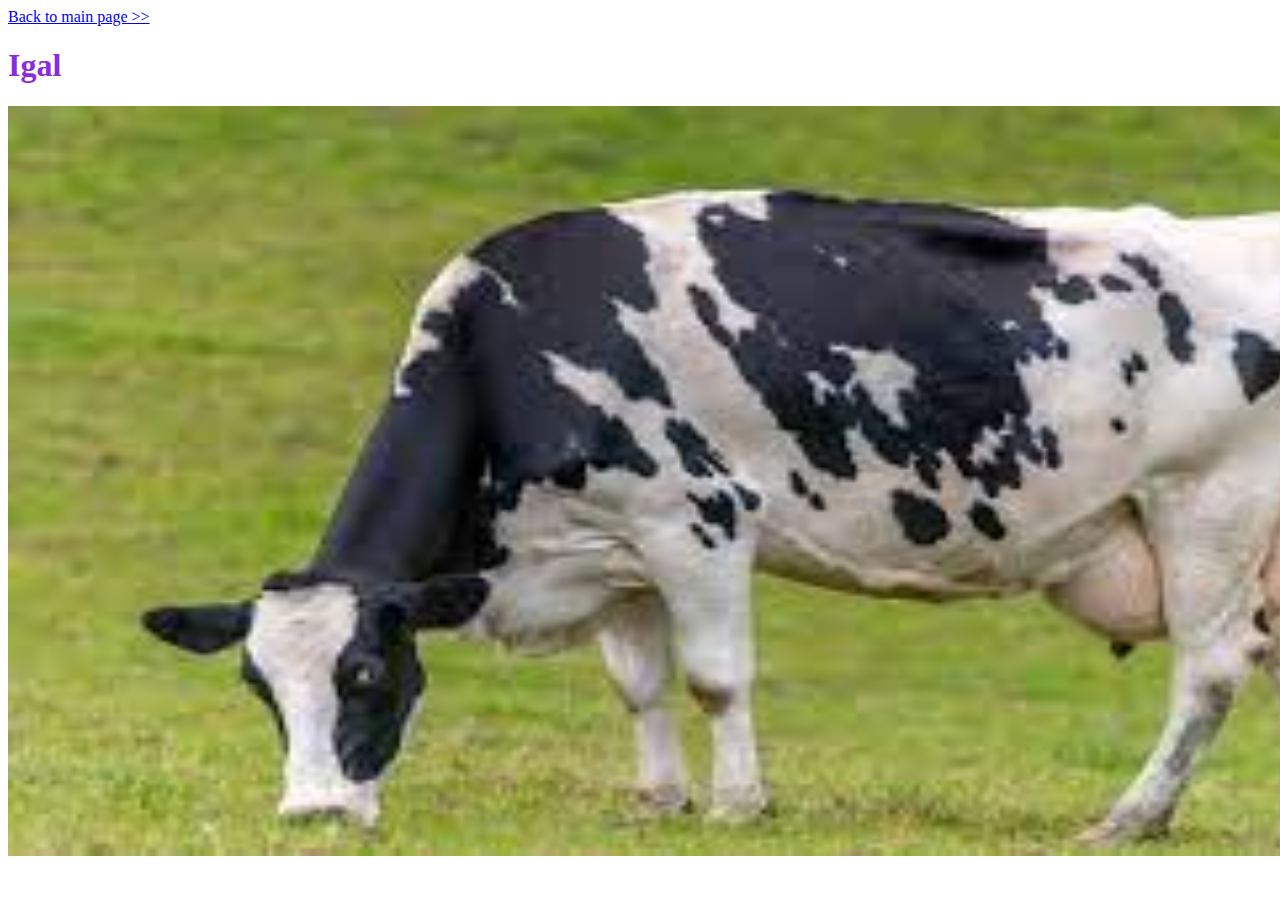
<file: igal.html>
<!DOCTYPE html>
<html>
    <head>
        <title> IgalCow </title>
        <link href="https://cdn.jsdelivr.net/npm/bootstrap@5.0.0/dist/css/bootstrap.min.css" rel="stylesheet" integrity="sha384-wEmeIV1mKuiNpC+IOBjI7aAzPcEZeedi5yW5f2yOq55WWLwNGmvvx4Um1vskeMj0" crossorigin="anonymous">
        <link rel="stylesheet" href="StyleCow.css">
    </head>

    <body>
        <a href = "index.html"> Back to main page >> </a>
        <h1> Igal </h1>
       <img src = igalcow.jpg height="750" width="1500">
    </body>
</html>
</file>
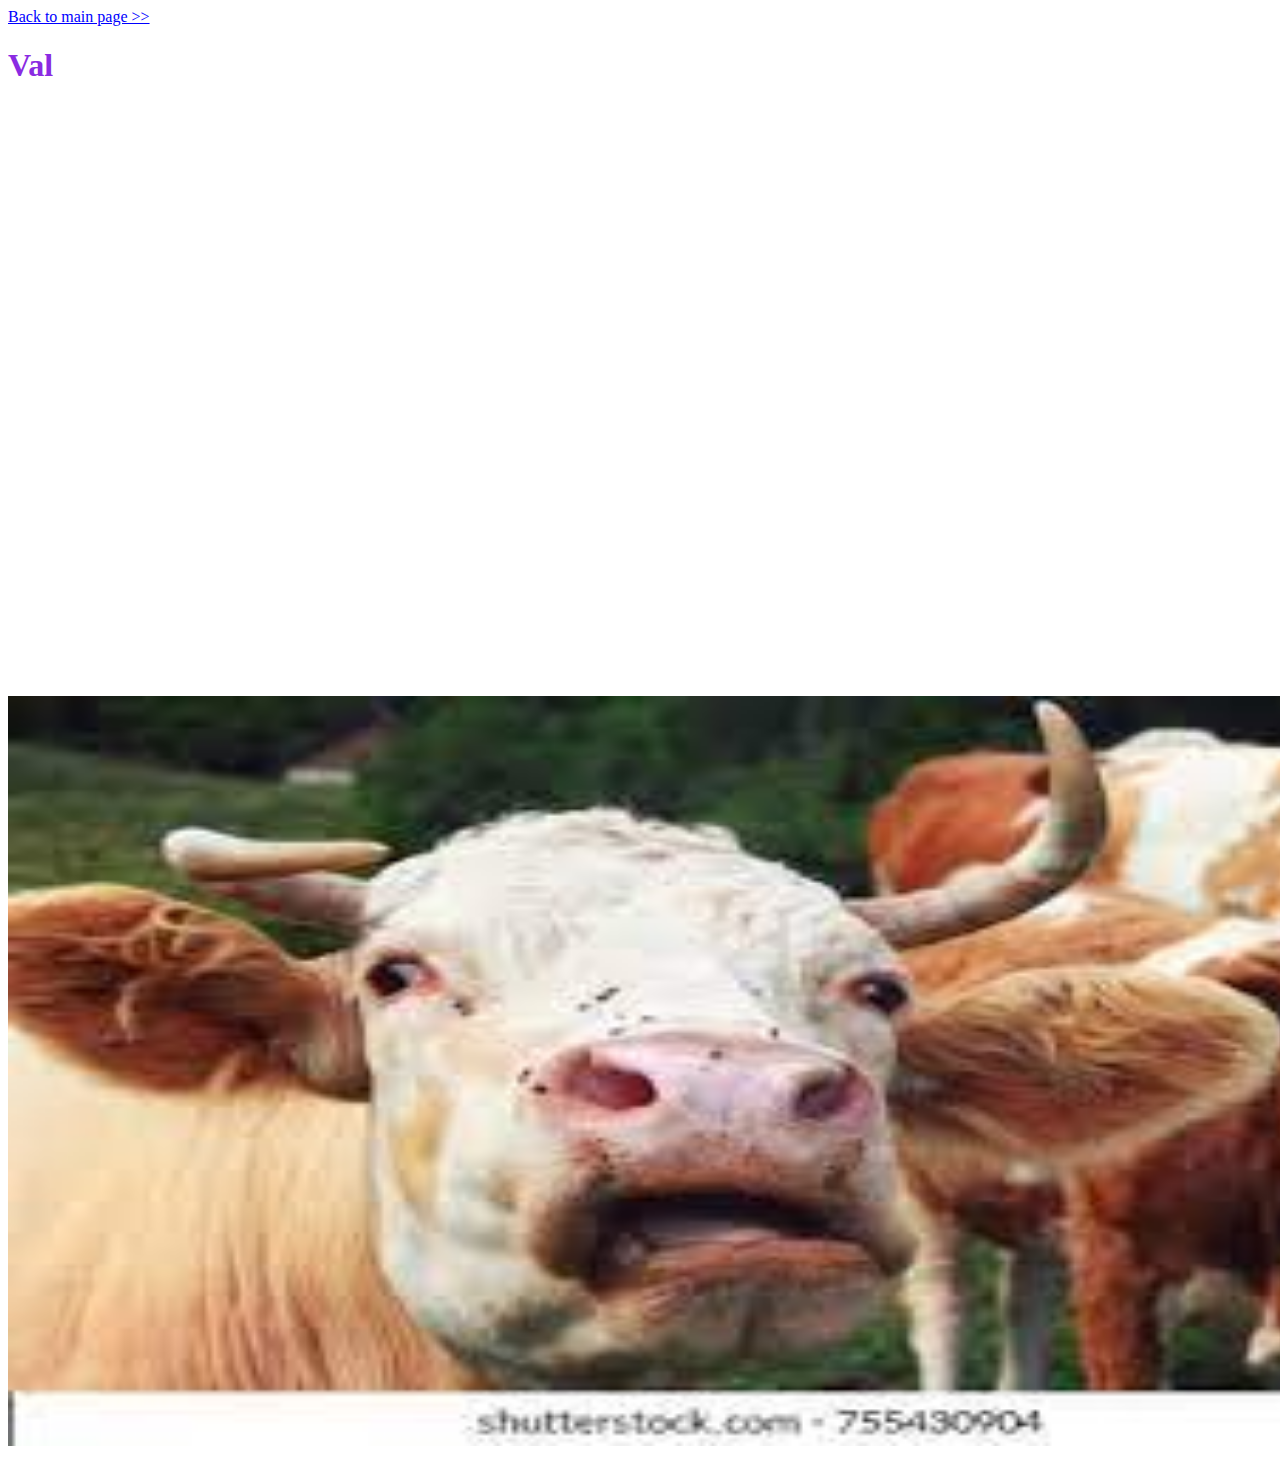
<file: val.html>
<!DOCTYPE html>
<html>
    <head>
        <title> ValCow </title>
        <link href="https://cdn.jsdelivr.net/npm/bootstrap@5.0.0/dist/css/bootstrap.min.css" rel="stylesheet" integrity="sha384-wEmeIV1mKuiNpC+IOBjI7aAzPcEZeedi5yW5f2yOq55WWLwNGmvvx4Um1vskeMj0" crossorigin="anonymous">
        <link rel="stylesheet" href="StyleCow.css">
    </head>

    <body>
        <a href = "index.html"> Back to main page >> </a>
        <h1> Val </h1>
        <iframe width="1520" height="586" src="https://www.youtube.com/embed/_r1U1YHkaAA" title="YouTube video player" frameborder="0" allow="accelerometer; autoplay; clipboard-write; encrypted-media; gyroscope; picture-in-picture" allowfullscreen></iframe>

       <img src = valcow.jpg height="750" width="1500">
    </body>
</html>
</file>
<file: StyleCow.css>
h1{
    color:blueviolet;
}
a{
    color: blue;
}
</file>
